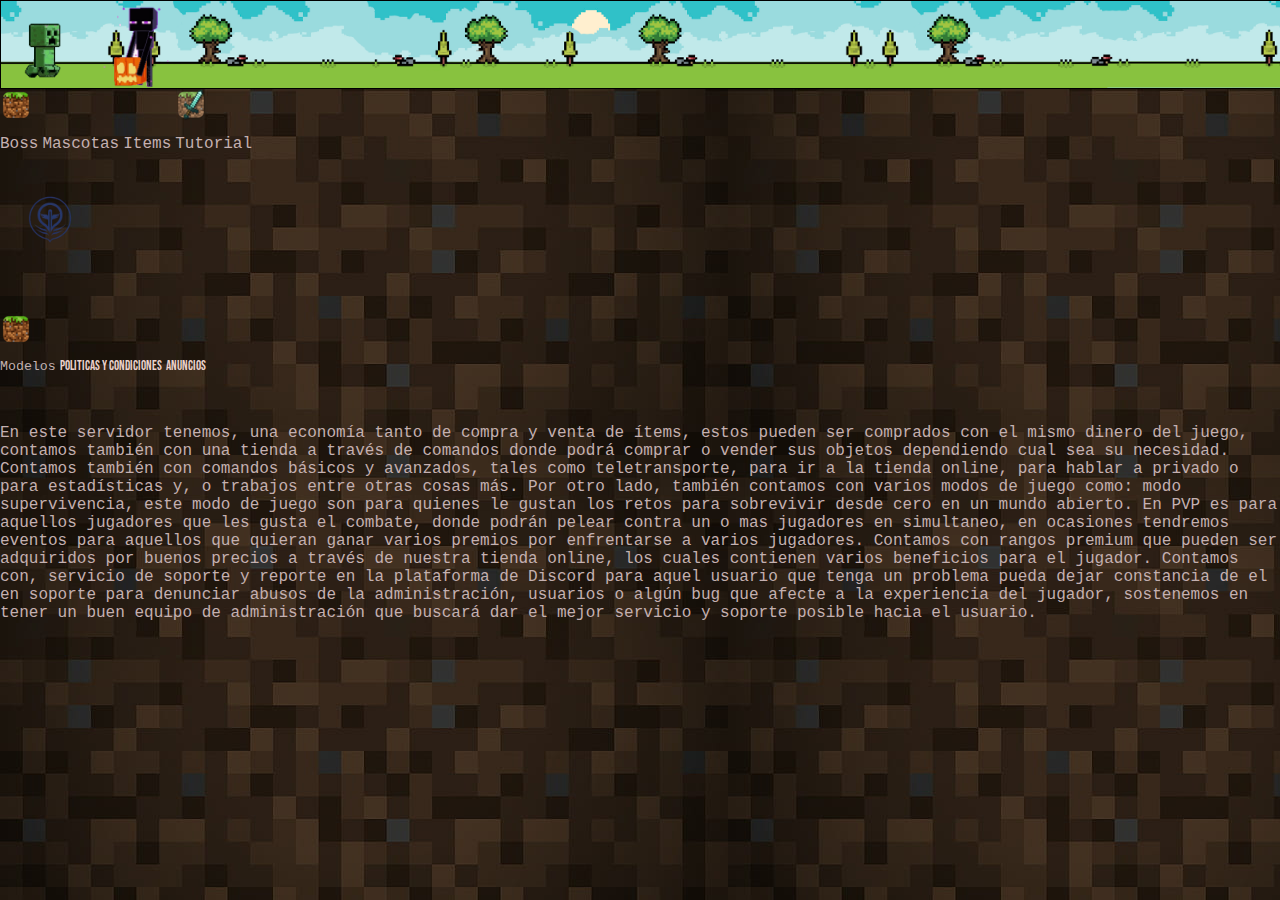
<file: index.html>
<!DOCTYPE html>
<html lang="es">
<head>
    <meta charset="UTF-8">
    <meta name="viewport" content="width=device-width, initial-scale=1.0">
    <link rel="icon" type="image/x-icon" href="imagenes/iamulogo.png">
    <title>IAMUNIZ</title>
    <link rel="stylesheet" href="https://cdn.jsdelivr.net/npm/bootstrap@4.6.2/dist/css/bootstrap.min.css" 
    integrity="sha384-xOolHFLEh07PJGoPkLv1IbcEPTNtaed2xpHsD9ESMhqIYd0nLMwNLD69Npy4HI+N" 
    crossorigin="anonymous">
    <link rel="stylesheet" href="estilos/style.css">
    <link rel="preconnect" href="https://fonts.googleapis.com">
<link rel="preconnect" href="https://fonts.gstatic.com" crossorigin>
<link href="https://fonts.googleapis.com/css2?family=Bebas+Neue&display=swap" rel="stylesheet">
</head>
<body style="background: gray;background-image: url('../imagenes/tierra.jpg')">
    <div class="image-container" id="containerr" style="background-image: url('../imagenes/pixelart.png');background-size: cover;background-position: center;background-repeat: no-repeat;height:87px;width:100%;">
        <img src="imagenes/creepercm.gif" class="moving-image" alt="Imagen 1">
        <img id="movingImage" src="imagenes/Enderman.gif" alt="Imagen que se teletransporta">
    </div>
    <div class="container mt-3">
        <div class="row">
            <div class="col text-center" type="button" id="button1">
                <img src="imagenes/minecraft.png" class="img-fluid" alt="Imagen 1">
                <p >Boss</p>
            </div>
            <div class="col text-center" type="button" id="button2>
                <img src="imagenes/creeper.png" class="img-fluid" alt="Imagen 2">
                <p>Mascotas</p>
            </div>
            <div class="col text-center" type="button" id="button3>
                <img src="imagenes/espada.png" class="img-fluid" alt="Imagen 3">
                <p>Items</p>
            </div>
            <div class="col text-center">
                <img src="imagenes/minecraftconespada.png" class="tooltip-image" alt="Imagen 4">
                <p>Tutorial</p>
            </div>
        </div>
    </div>
    <div class="container mt-3">
       <div class="row">
             <div class="col text-center">
                <img src="imagenes/iamulogo.png" class="logo" alt="">
           </div>
       </div>
    </div>
    <br>
    <div class="container">
        <div class="row">
            <div class="col-md-4 text-center">
                <h5 class="adzam" type="button" id="button1"><img src="imagenes/minecraft.png" class="img-fluid" alt="Imagen 1">
                <p>Modelos</p></h5>
            </div>
            <div class="col-md-4 text-center">
                <h5 class="adzam" type="button" id="button2">Politicas y condiciones</h5>
            </div>
            <div class="col-md-4 text-center">
                <h5 class="adzam" type="button" id="button3">Anuncios</h5>
            </div>
        </div>
    </div>
    <br>
    <div class="container">
        <div class="row">
            <div class="col-md-12 text-center">
                <p id="message">En este servidor tenemos, una economía tanto de compra y venta de ítems, estos pueden ser comprados con el mismo dinero del juego, contamos también con una tienda a través de comandos donde podrá comprar o vender sus objetos dependiendo cual sea su necesidad.
                    Contamos también con comandos básicos y avanzados, tales como teletransporte, para ir a la tienda online, para hablar a privado o para estadísticas y, o trabajos entre otras cosas más.
                    Por otro lado, también contamos con varios modos de juego como:
                    modo supervivencia, este modo de juego son para quienes le gustan los retos para sobrevivir desde cero en un mundo abierto.
                     En PVP es para aquellos jugadores que les gusta el combate, donde podrán pelear contra un o mas jugadores en simultaneo, en ocasiones tendremos eventos para aquellos que quieran ganar varios premios por enfrentarse a varios jugadores.
                    Contamos con rangos premium que pueden ser adquiridos por buenos precios a través de nuestra tienda online, los cuales contienen varios beneficios para el jugador.
                    Contamos con, servicio de soporte y reporte en la plataforma de Discord para aquel usuario que tenga un problema pueda dejar constancia de el en soporte para denunciar abusos de la administración, usuarios o algún bug que afecte a la experiencia del jugador, sostenemos en tener un buen equipo de administración que buscará dar el mejor servicio y soporte posible hacia el usuario.
                    </p>
            </div>
        </div>
    </div>
    <script src="https://code.jquery.com/jquery-3.6.0.min.js"></script>
    <script src="https://cdnjs.cloudflare.com/ajax/libs/popper.js/2.11.6/umd/popper.min.js"></script>
    <script src="https://stackpath.bootstrapcdn.com/bootstrap/4.6.0/js/bootstrap.min.js"></script>
    <script src="javascript/script.js"></script>
</body>
</html>
</file>
<file: estilos/style.css>
body {
    margin: 0px;
    border: 0px solid transparent;
}
.centrar {
    background-image: url('../imagenes/fondo.gif'); 
    background-size: cover; 
    background-position: center; 
    background-repeat: no-repeat; 
    height: 200px;
    width: 50%;
}
.navbar-light .navbar-nav .nav-link {
    color: #ffffff; 
}
.navbar-light .navbar-brand {
    color: #ffffff; 
}
.navbar-light .navbar-toggler-icon {
    background-image: url('data:image/svg+xml;base64,...'); 
}
.img-fluid {
    max-width: 100%; 
    height: auto; 
}
.text-center p {
    margin-top: 10px; 
}
.image-container {
    overflow: hidden;
    white-space: nowrap;
    width: 100%;
    position: relative;
    height: 99px; 
}
.moving-image {
    white-space: nowrap;
    height: 100%;
    animation: moveRight 20s linear infinite;
}

@keyframes moveRight {
    from {
        transform: translateX(-100%);
    }
    to {
        transform: translateX(1800%);
    }
}
p{
    font-family: "VT323", monospace;
    font-weight: 400;
    font-style: normal;
    color: #c4b0b0;
}
.text-center {
    position: relative; 
    display: inline-block; 
}
.tooltip-text {
    background-image: url('../imagenes/tierra.jpg');
    visibility: hidden;
    background-size: cover;
    width: 200px;
    height: 90px;
    border-color: #ff0048;
    color: #8f817e;
    text-align: center;
    border-radius: 4px; 
    padding: 5px; 
    position: absolute; 
    z-index: 1; 
    bottom: -23%; 
    left: 50%; 
    margin-left: 60px; 
    opacity: 0; 
    transition: opacity 0.2s; 
}
.text-center:hover .tooltip-text {
    visibility: visible; 
    opacity: 9; 
}
#containerr {
    width: 400px;
    height: 300px;
    border: 1px solid black;
}
#movingImage {
    position: absolute;
    height: 100%;
}
.logo{
    height: 100px;
    width: 100px;
    position: relative;
}
.adzam {
    font-family: "Bebas Neue", sans-serif;
    font-weight: 400;
    font-style: normal;
    color: #ecd1cb;
  }
.anuncios{
    height: 200px;
    width: 150px;
    position: relative;
}
</file>
